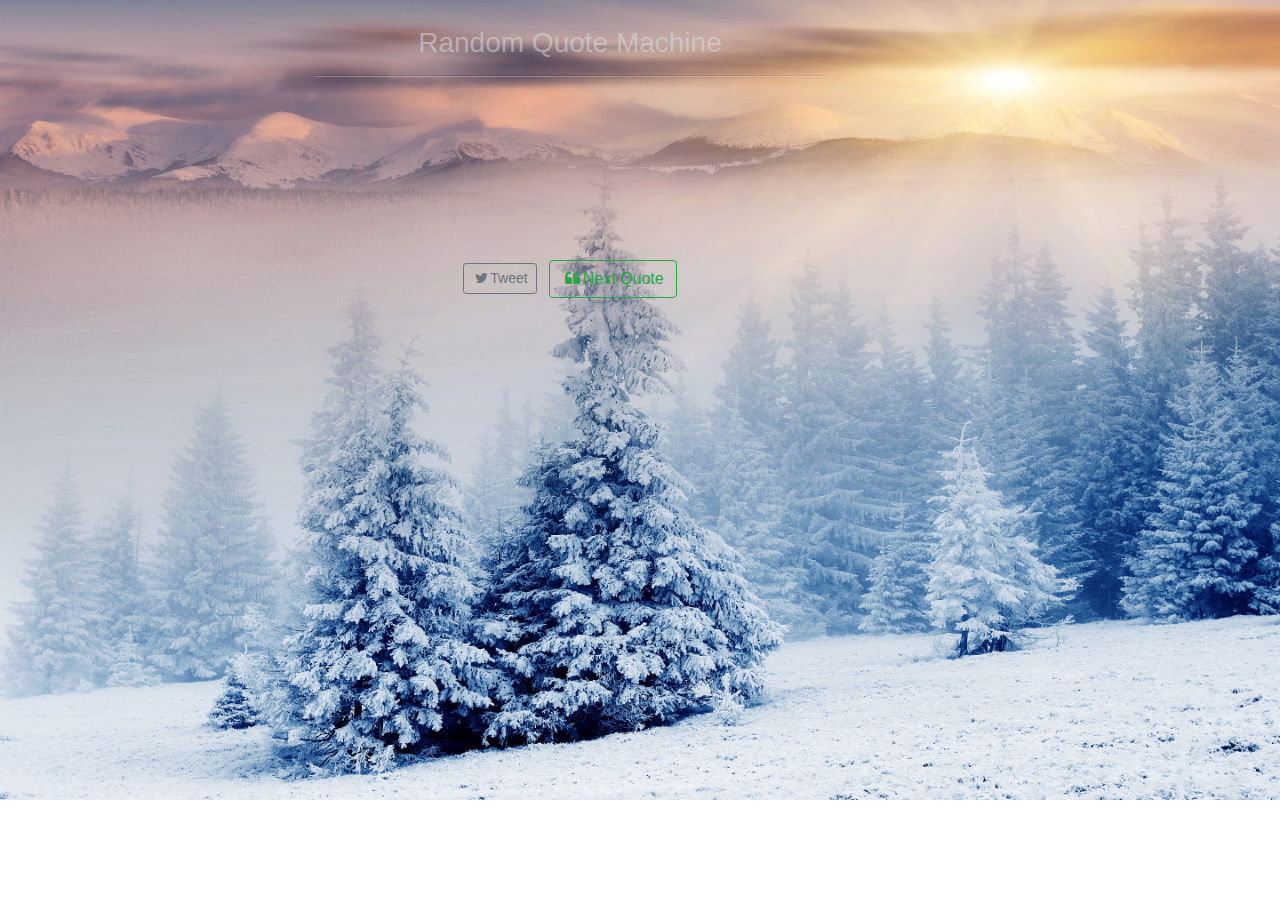
<file: index.html>
<!DOCTYPE html>
<html lang="en">
<head>
 	<meta charset="UTF-8">
	<title>Random Quote Machine</title>
	<link href="https://stackpath.bootstrapcdn.com/bootstrap/4.0.0/css/bootstrap.min.css" rel="stylesheet" integrity="sha384-Gn5384xqQ1aoWXA+058RXPxPg6fy4IWvTNh0E263XmFcJlSAwiGgFAW/dAiS6JXm" crossorigin="anonymous">
	<link href="https://stackpath.bootstrapcdn.com/font-awesome/4.7.0/css/font-awesome.min.css" rel="stylesheet" integrity="sha384-wvfXpqpZZVQGK6TAh5PVlGOfQNHSoD2xbE+QkPxCAFlNEevoEH3Sl0sibVcOQVnN" crossorigin="anonymous">
	<link rel="stylesheet" href="css/style.css">
</head>
<body>
	<div class='container'>
		<div class='row justify-content-sm-center'>
			<div class="col-12 col-sm-10 col-md-8 ">
				<h3>Random Quote Machine</h3>
				<hr>
        <ul class="list-inline">
					<li class='list-inline-item'><a href="#" class='btn btn-outline-secondary btn-sm tweet'><i class='fa fa-twitter fa-fw'></i>Tweet</a></li>
					<li class='list-inline-item'><a href="#" class='btn btn-outline-success next-quote'><i class='fa fa-quote-left fa-fw'></i>Next Quote</a></li>
				</ul>
		  	<div class='quote-box'>
					<h4 id='quote'></h4>
					<p id='author'></p>
				</div>
			</div>
		</div>
	</div>
	<script
  src="https://code.jquery.com/jquery-2.2.4.min.js"
  integrity="sha256-BbhdlvQf/xTY9gja0Dq3HiwQF8LaCRTXxZKRutelT44="
  crossorigin="anonymous"></script>
	<script src='js/script.js'></script>
</body>
</html>
</file>
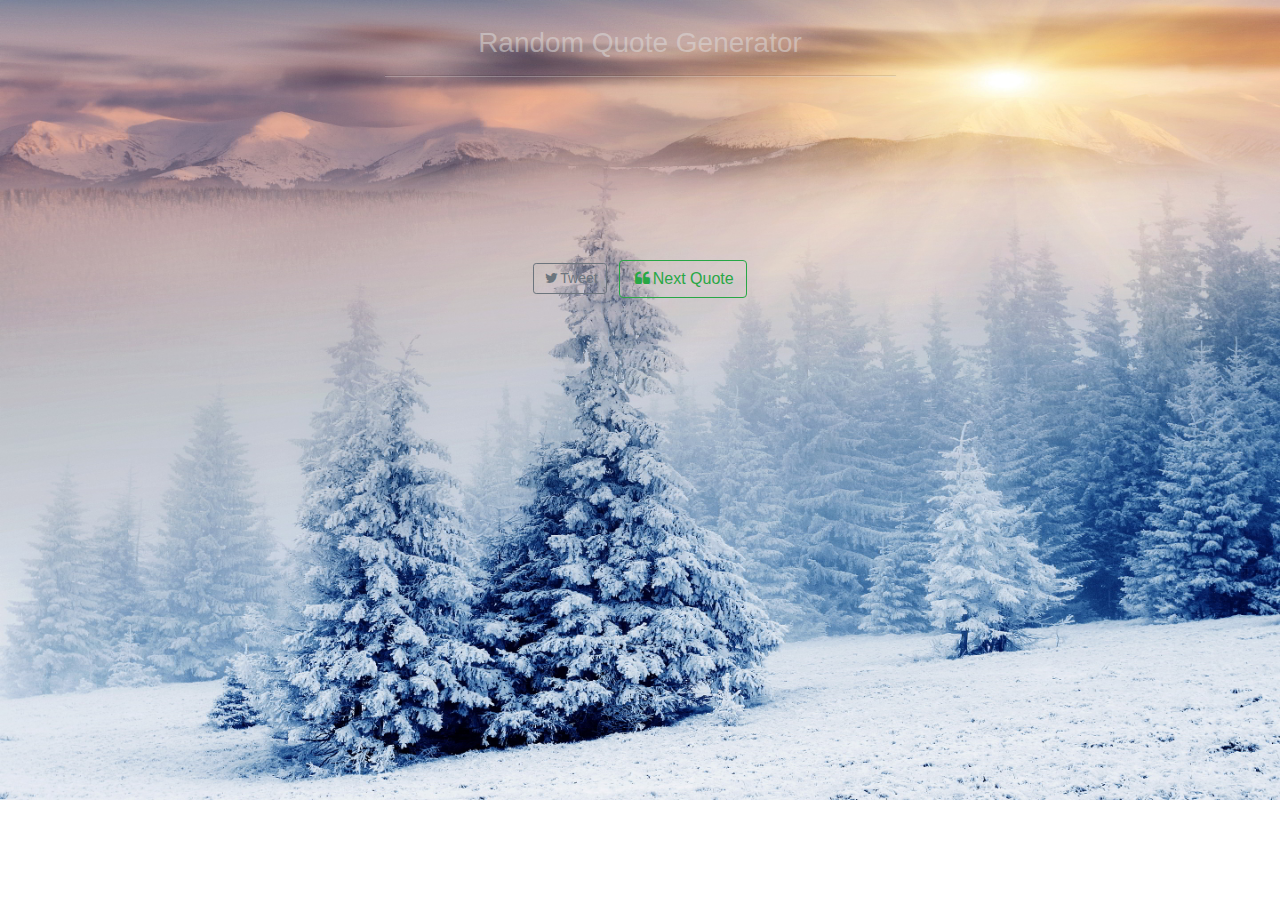
<file: main.html>
<!DOCTYPE html>
<html lang="en">
<head>	
 	<meta charset="UTF-8">
	<title>1-Random Quote Generator</title>
	<link rel="stylesheet" href="main.css">
	<link href="https://stackpath.bootstrapcdn.com/bootstrap/4.0.0/css/bootstrap.min.css" rel="stylesheet" integrity="sha384-Gn5384xqQ1aoWXA+058RXPxPg6fy4IWvTNh0E263XmFcJlSAwiGgFAW/dAiS6JXm" crossorigin="anonymous">
	<link href="https://stackpath.bootstrapcdn.com/font-awesome/4.7.0/css/font-awesome.min.css" rel="stylesheet" integrity="sha384-wvfXpqpZZVQGK6TAh5PVlGOfQNHSoD2xbE+QkPxCAFlNEevoEH3Sl0sibVcOQVnN" crossorigin="anonymous">
</head>
<body>
	<div class='container'>		
		<div class='row justify-content-sm-center'>
			<div class="col-12 col-sm-10 col-md-8 ">		
				<h3>Random Quote Generator</h3>
				<hr>			
		  	<div class='quote-box'>
					<h4 id='quote'></h4>
					<p id='author'></p>
				</div>
				<ul class="list-inline">					
					<li class='list-inline-item'><a href="#" class='btn btn-outline-secondary btn-sm tweet'><i class='fa fa-twitter fa-fw'></i>Tweet</a></li>
					<li class='list-inline-item'><a href="#" class='btn btn-outline-success next-quote'><i class='fa fa-quote-left fa-fw'></i>Next Quote</a></li>
				</ul>
			</div>
		</div>				
	</div>
	<script
  src="https://code.jquery.com/jquery-2.2.4.min.js"
  integrity="sha256-BbhdlvQf/xTY9gja0Dq3HiwQF8LaCRTXxZKRutelT44="
  crossorigin="anonymous"></script>
	<script src='main.js'></script>
</body>
</html>
</file>
<file: css/style.css>
body {
	background: url('../img/2.jpg');
	background-size: cover;
	background-repeat: no-repeat;
	text-align: center;
}
.container {
	margin: 2% 0%;
	text-align: center;
}
.container h3,
.quote-box h4, p {
	font-family: Helvetica, Arial, sans-serif;
}
.container h3 {
	color: rgba(222,222,222,.5);
}
.container hr {
	width: 70%;
	border-bottom: 1px solid rgba(222,222,222,.3);
	margin-bottom: 25%;
}
.quote-box {
	background: rgba(222,222,222,.8);
	text-align: center;
}
</file>
<file: main.css>
body {
	background: url('images/2.jpg');
	background-size: cover;
	background-repeat: no-repeat;
	text-align: center;
}
.container {
	margin: 2% 0%;
	text-align: center;
}
.container h3,
.quote-box h4, p {
	font-family: Helvetica, Arial, sans-serif;
}
.container h3 {
	color: rgba(222,222,222,.5);
}
.container hr {
	width: 70%;
	border-bottom: 1px solid rgba(222,222,222,.3);
	margin-bottom: 25%;
}
.quote-box {
	background: rgba(222,222,222,.8);
	text-align: center;
}
</file>
